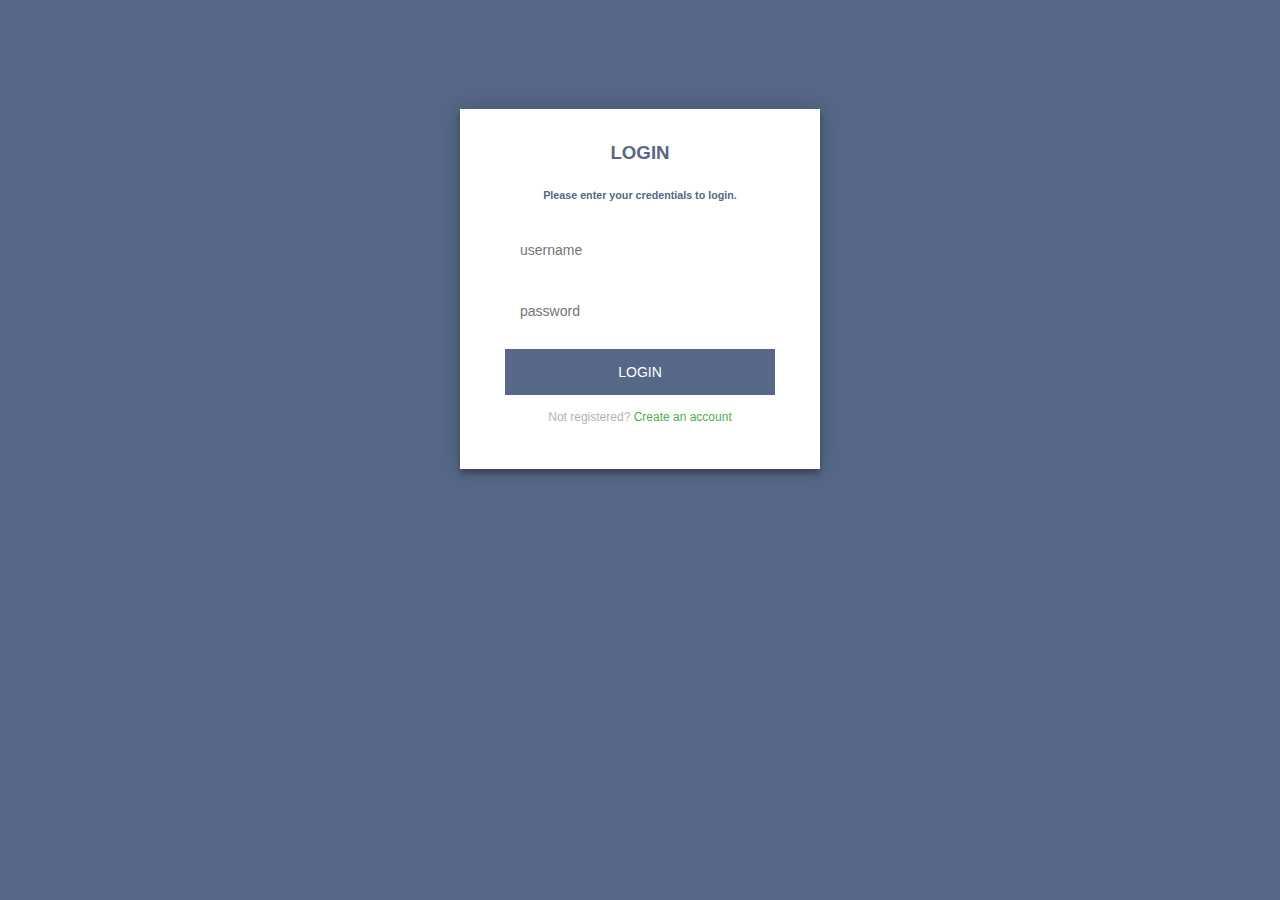
<file: target/classes/static/index.html>
<!DOCTYPE html>
<html>
  <head>
    <link rel="stylesheet" href="login.css" />
    <script src="login.js"></script>
    <title>Login</title>
  </head>
  <body>
    <body onload="setData()">
      <div class="login-page">
        <div class="form">
          <div class="login">
            <div class="login-header">
              <h3 style="color: #566787;">LOGIN</h3>
              <h6 style="color: #566787;">Please enter your credentials to login.</h6>
            </div>
          </div>
          <!-- <form class="login-form"> -->
            <input type="text" placeholder="username"  id="username"/>
            <input type="password" placeholder="password"  id="password"/>
            <button onclick="userValidation()">login</button>
            <p class="message">
              Not registered? <a href="manageuser.html">Create an account</a>
            </p>
          <!-- </form> -->
        </div>
      </div>
    </body>
  </body>
</html>
</file>
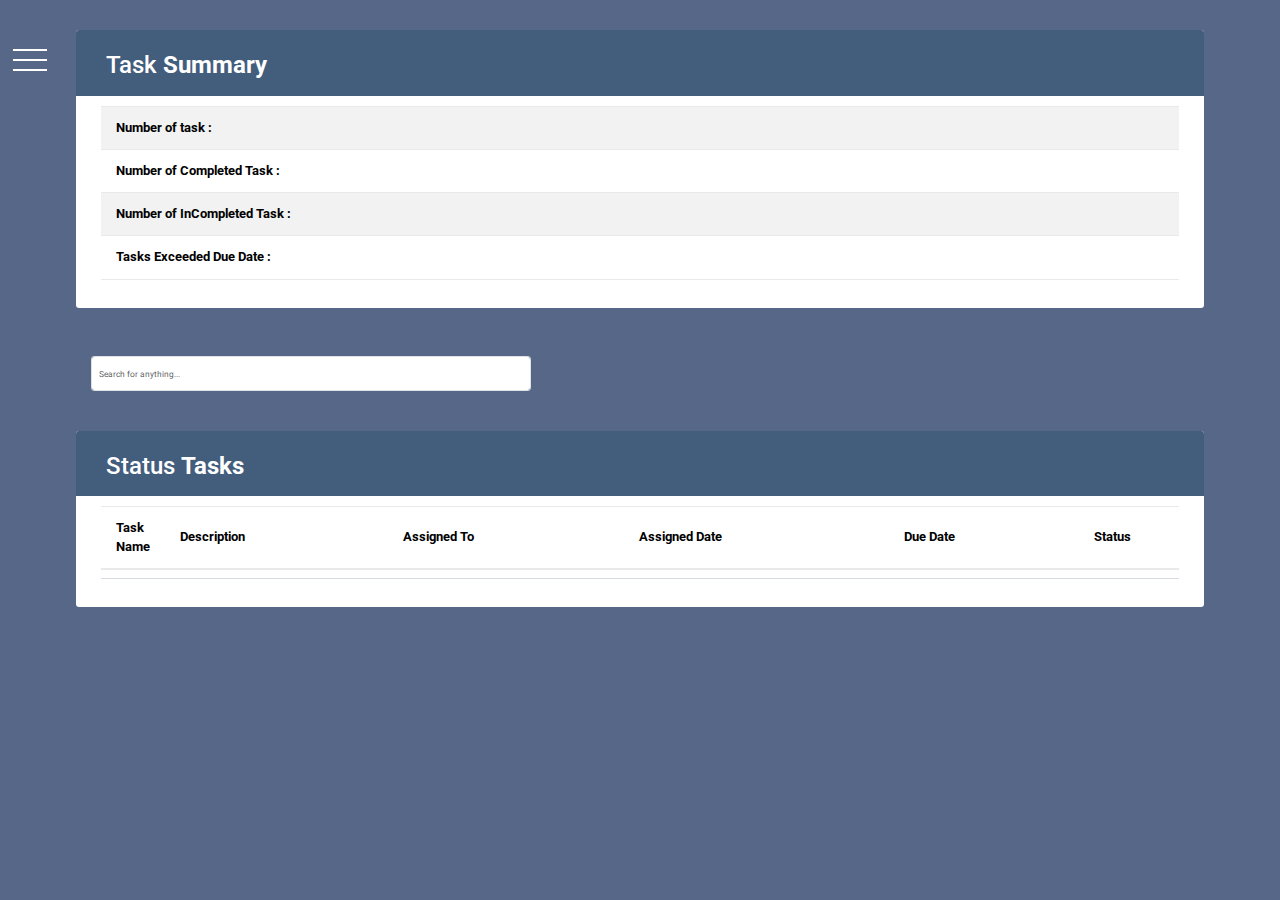
<file: target/classes/static/adminhome.html>
<!DOCTYPE html>
<html lang="en">

<head>
  <meta charset="UTF-8">
  <meta http-equiv="X-UA-Compatible" content="IE=edge">
  <meta name="viewport" content="width=device-width, initial-scale=1.0">
  <title>HOME</title>
  <link rel="stylesheet" href="https://maxcdn.bootstrapcdn.com/bootstrap/4.0.0-alpha.2/css/bootstrap.min.css" />
  <link href="https://cdn.jsdelivr.net/npm/bootstrap@5.0.2/dist/css/bootstrap.min.css" rel="stylesheet">

  <script src="https://cdn.jsdelivr.net/npm/bootstrap@5.0.2/dist/js/bootstrap.bundle.min.js"></script>

  <link rel="stylesheet" href="https://fonts.googleapis.com/css?family=Roboto|Varela+Round" />
  <!-- <link rel="stylesheet" href="https://fonts.googleapis.com/icon?family=Material+Icons" /> -->
  <!-- <link rel="stylesheet" href="https://maxcdn.bootstrapcdn.com/font-awesome/4.7.0/css/font-awesome.min.css" /> -->
  <!-- <link rel="stylesheet" href="https://maxcdn.bootstrapcdn.com/bootstrap/3.3.7/css/bootstrap.min.css" /> -->
  <!-- <link rel="stylesheet" href="https://maxcdn.bootstrapcdn.com/bootstrap/4.0.0-alpha.2/css/bootstrap.min.css" /> -->
  <!-- <link rel="stylesheet" href="https://cdn.jsdelivr.net/npm/bootstrap@4.6.1/dist/css/bootstrap.min.css"> -->

  <script src="https://cdn.jsdelivr.net/npm/jquery@3.5.1/dist/jquery.slim.min.js"></script>

  <!-- <script src="https://cdn.jsdelivr.net/npm/popper.js@1.16.1/dist/umd/popper.min.js"></script> -->

  <script src="https://cdn.jsdelivr.net/npm/bootstrap@4.6.1/dist/js/bootstrap.bundle.min.js"></script>
  <script src="https://ajax.googleapis.com/ajax/libs/jquery/1.12.4/jquery.min.js"></script>
  <script src="https://maxcdn.bootstrapcdn.com/bootstrap/3.3.7/js/bootstrap.min.js"></script>
  <script src="adminhome.js"></script>
  <link rel="stylesheet" href="general.css" />
  <!-- <script src="hamburgerMenu.js"></script> -->
  <!-- <link rel="stylesheet" href="hamburgerMenu.css" /> -->

</head>

<body onload="getLogs()">
  <div>
    <div class="hmenu-wrap">
      <input type="checkbox" class="htoggler">
      <div class="hhamburger">
        <div></div>
      </div>
      <div class="hmenu">>
        <div>
          <div>
            <ul>
              <li><a onclick="htest()" href="managetask.html">Manage Task</a></li>
              <li><a onclick="htest()" href="manageuser.html">Add New user</a></li>
              <li><a onclick="htest()" href="bargraph.html">Reports</a></li>
              <li> <a onclick="myFunction( 'searchBox')">search</a></li>
              <li><a onclick="myFunction( 'taskSummary') ">Task Summary</a></li>
              <li><a onclick="htest()" href="index.html">log out<output></output></a></li>

            </ul>
          </div>
        </div>
      </div>
    </div>
    <!-- <div>
    <nav class="navbar navbar  navbar-dark">
      <button id="hamburger-menu" class="btn btn-dark btn-lg" type="button" data-toggle="collapse"
        data-target="#collapsibleNavbar" style="background-color: #435d7d;">

        <span class="navbar-toggler-icon"></span>
      </button>
      <div class="collapse navbar-collapse" id="collapsibleNavbar">
        <ul class="navigation1">
          <ul class="list-unstyled ">
            <li class="nav-item">
              <a href="managetask.html" class="btn  btn-lg">Manage
                Task</a>
            </li>
            <li class="nav-item ">
              <a href="#" class="btn  btn-lg " data-toggle="modal ">Add
                New user</a>
            </li>
            <li class="nav-item ">
              <a onclick="myFunction( 'searchBox') " class="btn  btn-lg ">search</a>
            </li>
            <li class="nav-item ">
              <a onclick="myFunction( 'taskSummary') " class="btn btn-lg ">Task Summary</a>
            </li>
            <li class="nav-item ">
              <a href="login.html " class="btn  btn-lg ">Log Out</a>
            </li>
          </ul>
        </ul>
      </div>
    </nav>
  </div> -->
    <!-- <div>
    &nbsp;<nav class="navbar navbar-expand-sm bg-light2">
      &nbsp;&nbsp;&nbsp;&nbsp;&nbsp;&nbsp;&nbsp;&nbsp;&nbsp;&nbsp;&nbsp;&nbsp;&nbsp;&nbsp;&nbsp;&nbsp;&nbsp;&nbsp;&nbsp;&nbsp;&nbsp;&nbsp;&nbsp;&nbsp;&nbsp;&nbsp;&nbsp;&nbsp;&nbsp;&nbsp;&nbsp;&nbsp;&nbsp;&nbsp;
      <ul class="navbar-nav">
        
        <li class="nav-item">
          <a href="managetask.html" class="btn btn-primary btn-lg float-left">Manage Task</a>
        </li>
        &nbsp;

        <li class="nav-item">
          <a href="#addTaskModal" onclick="showAddTaskModal()" class="btn btn-primary btn-lg" data-toggle="modal">Add
            New
            Task</a>
        </li>
      </ul>
      &nbsp;&nbsp;&nbsp;&nbsp;&nbsp;&nbsp;&nbsp;&nbsp;&nbsp;&nbsp;&nbsp;&nbsp;&nbsp;&nbsp;&nbsp;&nbsp;&nbsp;&nbsp;&nbsp;&nbsp;&nbsp;&nbsp;&nbsp;&nbsp;&nbsp;&nbsp;&nbsp;&nbsp;&nbsp;&nbsp;&nbsp;&nbsp;&nbsp;&nbsp;&nbsp;&nbsp;&nbsp;&nbsp;&nbsp;&nbsp;&nbsp;&nbsp;&nbsp;&nbsp;&nbsp;&nbsp;&nbsp;&nbsp;&nbsp;&nbsp;&nbsp;&nbsp;&nbsp;&nbsp;&nbsp;&nbsp;&nbsp;&nbsp;&nbsp;&nbsp;&nbsp;&nbsp;&nbsp;&nbsp;&nbsp;&nbsp;&nbsp;&nbsp;&nbsp;&nbsp;&nbsp;&nbsp;&nbsp;&nbsp;&nbsp;&nbsp;&nbsp;&nbsp;&nbsp;&nbsp;&nbsp;&nbsp;&nbsp;&nbsp;&nbsp;&nbsp;&nbsp;&nbsp;&nbsp;&nbsp;&nbsp;&nbsp;&nbsp;&nbsp;&nbsp;&nbsp;&nbsp;&nbsp;&nbsp;&nbsp;&nbsp;&nbsp;&nbsp;&nbsp;&nbsp;&nbsp;&nbsp;&nbsp;&nbsp;&nbsp;&nbsp;&nbsp;&nbsp;&nbsp;&nbsp;&nbsp;&nbsp;&nbsp;&nbsp;&nbsp;&nbsp;&nbsp;&nbsp;&nbsp;&nbsp;&nbsp;&nbsp;&nbsp;&nbsp;&nbsp;&nbsp;&nbsp;&nbsp;&nbsp;&nbsp;&nbsp;&nbsp;&nbsp;&nbsp;&nbsp;&nbsp;&nbsp;&nbsp;&nbsp;&nbsp;&nbsp;&nbsp;&nbsp;&nbsp;&nbsp;&nbsp;&nbsp;&nbsp;&nbsp;&nbsp;&nbsp;&nbsp;&nbsp;&nbsp;&nbsp;&nbsp;&nbsp;&nbsp;&nbsp;&nbsp;&nbsp;&nbsp;&nbsp;&nbsp;&nbsp;&nbsp;&nbsp;&nbsp;&nbsp;&nbsp;&nbsp;&nbsp;&nbsp;&nbsp;&nbsp;&nbsp;&nbsp;&nbsp;&nbsp;&nbsp;&nbsp;&nbsp;&nbsp;&nbsp;&nbsp;&nbsp;&nbsp;&nbsp;&nbsp;&nbsp;&nbsp;&nbsp;&nbsp;&nbsp;&nbsp;&nbsp;&nbsp;&nbsp;&nbsp;&nbsp;

      <div>
        <ul class="navbar-nav">
          <li class="nav-item">
            <a href="login.html" class="btn btn-primary btn-lg float-right">Log Out</a>
          </li>
        </ul>
      </div>
    </nav>
  </div> -->
    <!-- <ul class="navigation">
    <li class="nav-item" onclick="myFunction('+search+')">search</li>
    <li class="nav-item" onclick="myFunction('+addtask+')">add task</li>
    <li class="nav-item" onclick="myFunction('+managetask+')">manage task</li>
    <li class="nav-item" onclick="myFunction('+hello+')">Hello</li>
  </ul> -->
    <div id="taskSummary">
      <div class="container">
        <div class="table-responsive">
          <div class="table-wrapper">
            <div class="table-title">
              <div class="row">
                <div class="col-xs-6">
                  <h2>Task <b>Summary</b></h2>
                </div>
              </div>
            </div>
            <div class="row">
              <div class="col">
                <table class="table table-striped table-hover">
                  <tr>
                    <td><b> Number of task :</b></td>
                    <td>
                      <div id="data1"></div>
                    </td>
                  </tr>
                  <tr>
                    <td><b> Number of Completed Task : </b></td>
                    <td>
                      <div id="data2"></div>
                    </td>
                  </tr>

                  <tr>
                    <td><b>Number of InCompleted Task : </b></td>

                    <td>
                      <div id="data3"></div>
                    </td>
                  </tr>

                  <tr>
                    <td><b> Tasks Exceeded Due Date :</b></td>
                    <td>
                      <div id="data4"></div>
                    </td>
                  </tr>
                </table>
              </div>
            </div>
          </div>
        </div>


      </div>
    </div>
    <!-- <div class="container">
    <b> Number of task : </b><p id="data1"></p>
    <b> Number of Completed Task :</b><p id="data2"></p>
    <b> Number of InCompleted Task :</b><p id="data3"></p>
    <b> Tasks Exceeded Due Date:</b><p id="data4"></p>
  </div> -->
    <br>
    <div class="container" id="searchBox">
      <div class="form-group ">
        <div class="col-xl-5">

          <input class="form-control mr-sm-2" type="text" id="searchBoxText" style="height: 35px;" placeholder="Search for anything..."
            onkeyup="performSearch()" aria-label="Search">

        </div>
      </div>
      <!-- <input type="text" id="searchBoxText" placeholder="Search for anything..." onkeyup="performSearch()" /> -->
    </div>
    <hr>
    <div class="container" id="statusTable">
      <div class="table-responsive">
        <div class="table-wrapper">
          <div class="table-title">
            <div class="row">
              <div class="col-xs-6">
                <h2>Status <b>Tasks</b></h2>
              </div>
            </div>
          </div>
          <div>
            <table id="myTable" class="table table-striped table-hover">
              <thead>

                <tr>
                  <th>Task Name</th>
                  <th>Description</th>
                  <th>Assigned To</th>
                  <th>Assigned Date</th>
                  <th>Due Date</th>
                  <th>Status</th>
                </tr>
              </thead>
              <tbody id="logs"></tbody>
            </table>
            <hr />
          </div>

        </div>
      </div>
    </div>

    <div id="addTaskModal" class="modal fade">
      <div class="modal-dialog">
        <div class="modal-content">
          <form>
            <div class="modal-header">
              <h4 class="modal-title">Add Task</h4>
              <button type="button" class="close" data-dismiss="modal" aria-hidden="true">
                &times;
              </button>
            </div>
            <div class="modal-body">
              <div class="form-group">
                <label>Task Name</label>
                <!-- <input type="text" class="form-control" required /> -->
                <input type="text" placeholder="task name" id="taskname" class="form-control" required />
              </div>
              <div class="form-group">
                <label>Description</label>
                <!-- <input type="email" class="form-control" required /> -->
                <input type="text" id="description" placeholder="description" class="form-control" required />
              </div>
              <div class="form-group">
                <label>Assign To</label>
                <!-- <textarea class="form-control" required></textarea> -->
                <select id="userDropdown" class="form-control" required></select>

              </div>
              <div class="form-group">
                <label>Assigned Date</label>
                <!-- <input type="text" class="form-control" required /> -->
                <input type="date" placeholder="assignedate" id="assignedate" class="form-control" required />
              </div>
              <div class="form-group">
                <label>Due Date</label>
                <!-- <input type="text" class="form-control" required /> -->
                <input type="date" placeholder="duedate" id="duedate" class="form-control" required />
              </div>
            </div>
            <div class="modal-footer">
              <input type="button" class="btn btn-default" data-dismiss="modal" value="Cancel" />
              <input type="submit" onclick="save()" class="btn btn-success" value="Add" />
            </div>
          </form>
        </div>
      </div>
    </div>


</body>

</html>
</file>
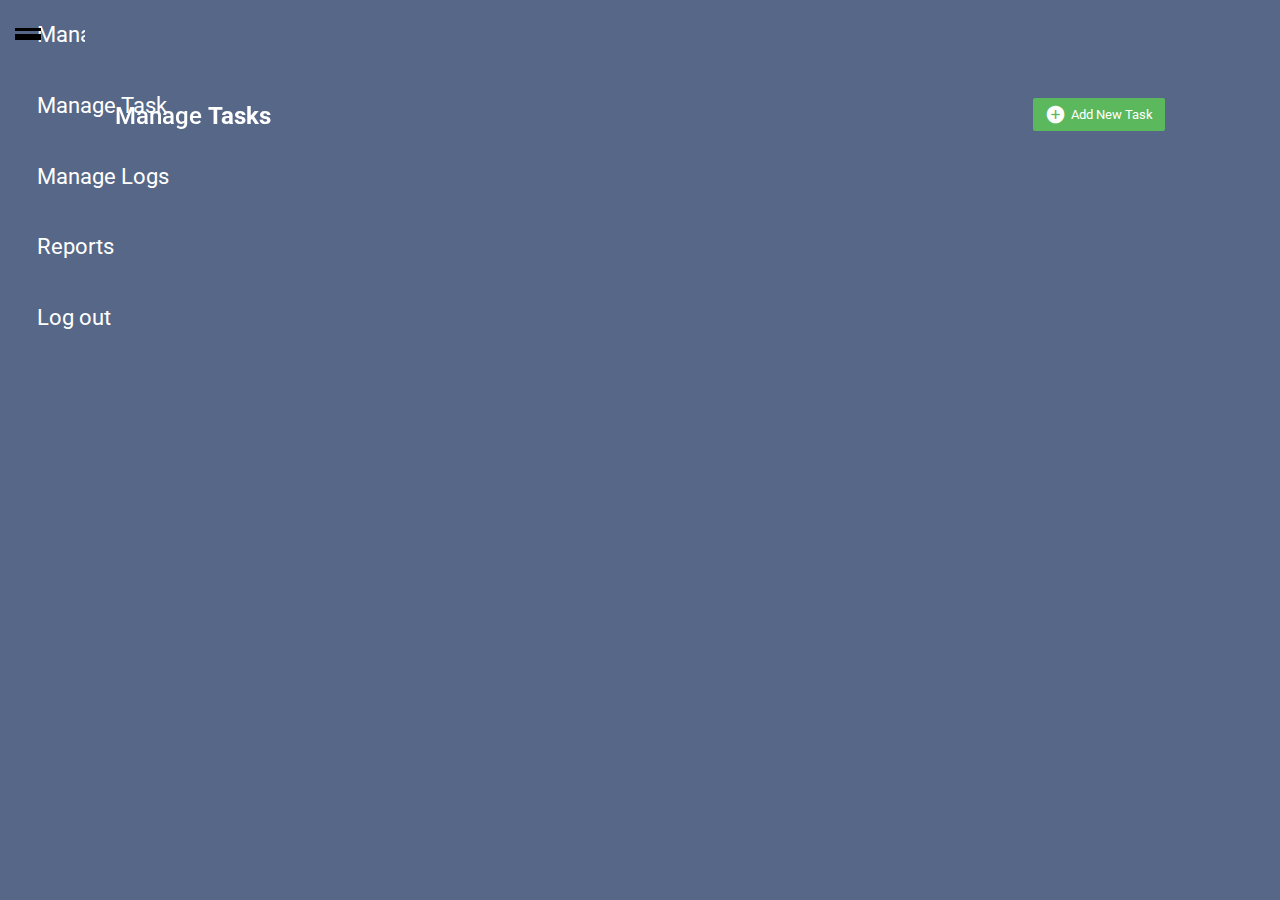
<file: target/classes/static/managetask.html>
<!DOCTYPE html>
<html lang="en">
<head>
  <meta charset="utf-8" />
  <meta http-equiv="X-UA-Compatible" content="IE=edge" />
  <meta name="viewport" content="width=device-width, initial-scale=1" />
  <title>Manage Tasks</title>
  <link href="https://cdn.jsdelivr.net/npm/bootstrap@5.0.2/dist/css/bootstrap.min.css" rel="stylesheet">
  <script src="https://cdn.jsdelivr.net/npm/bootstrap@5.0.2/dist/js/bootstrap.bundle.min.js"></script>
<link rel="stylesheet" href="https://fonts.googleapis.com/css?family=Roboto|Varela+Round" />
<link rel="stylesheet" href="https://fonts.googleapis.com/icon?family=Material+Icons" />
<link rel="stylesheet" href="https://maxcdn.bootstrapcdn.com/font-awesome/4.7.0/css/font-awesome.min.css" />
<link rel="stylesheet" href="https://maxcdn.bootstrapcdn.com/bootstrap/3.3.7/css/bootstrap.min.css" />
<link rel="stylesheet" href="general.css">
<link rel="stylesheet" href="hmenu.css" />
<script src="https://ajax.googleapis.com/ajax/libs/jquery/1.12.4/jquery.min.js"></script>
<script src="https://maxcdn.bootstrapcdn.com/bootstrap/3.3.7/js/bootstrap.min.js"></script>
<script src="managetask.js"></script>
</head>
<body onload="teamfun()">
<div class="container">
  <!-- Note: stick navigation inside body tag, not header -->
    <!-- Note: navigation comes first in code, because it's "behind" everything -->
    <ul class="navigation">
      <li class="nav-item">
        <a href="#" onclick="load_home('manageuser.html')">Manage Users</a>
      </li>
      <li class="nav-item">
        <a href="#" onclick="load_home('managetask.html')">Manage Task</a>
      </li>
      <li class="nav-item">
        <a href="#" onclick="load_home('userhome.html')">Manage Logs</a>
      </li>
      <li class="nav-item">
        <a href="#" onclick="load_home('bargraph.html')">Reports</a>
      </li>
      <li class="nav-item"><a href="index.html">Log out</a></li>
    </ul>

    <input type="checkbox" id="nav-trigger" class="nav-trigger" />
    <label for="nav-trigger"><span class="hidden_nav"></span></label>

    <!-- Note: the rest of the site needs to be wrapped in unique div (like site-wrap) so that it can slide to the side in it's entirety -->
    <div id="content" class="site-wrap"></div>
  <div class="table-responsive">
    <div class="table-wrapper">
      <div class="table-title"> 
        <div class="row">
          <div class="col-xs-6">
            <h2>Manage <b>Tasks</b></h2>
          </div>
          <div class="col-xs-6">
            <a href="#addTaskModal" class="btn btn-success" data-toggle="modal">
              <i class="material-icons">&#xE147;</i>
              <span>Add New Task</span></a>
            <!-- <a href="#deleteTaskModal" class="btn btn-danger" data-toggle="modal"><i
                class="material-icons">&#xE15C;</i> <span>Delete</span></a> -->
          </div>
        </div>
      </div>
      <table class="table table-striped table-hover">
        <thead>
          <tr>
            <!-- <th> -->
            <!-- <span class="custom-checkbox">
                  <input type="checkbox" id="selectAll" />
                  <label for="selectAll"></label>
                </span>
              </th> -->
              <th>Task ID</th>
              <th>Task Name</th>
            <th>Description</th>
            <th>Assign To</th>
            <th>Assigned Date</th>
            <th>Due Date</th>
            <th>Actions</th>
          </tr>
        </thead>
        <!-- tbody -->
        <tbody id="teambox"></tbody>
      </table>
      <!-- <div class="clearfix">
          <div class="hint-text">
            Showing <b>5</b> out of <b>25</b> entries
          </div>
          <ul class="pagination">
            <li class="page-item disabled"><a href="#">Previous</a></li>
            <li class="page-item"><a href="#" class="page-link">1</a></li>
            <li class="page-item"><a href="#" class="page-link">2</a></li>
            <li class="page-item active">
              <a href="#" class="page-link">3</a>
            </li>
            <li class="page-item"><a href="#" class="page-link">4</a></li>
            <li class="page-item"><a href="#" class="page-link">5</a></li>
            <li class="page-item"><a href="#" class="page-link">Next</a></li>
          </ul>
        </div> -->
    </div>
  </div>
</div>
<!-- Edit Modal HTML -->
<div id="addTaskModal" class="modal fade">
  <div class="modal-dialog">
    <div class="modal-content">
      <form>
        <div class="modal-header">
          <h4 class="modal-title">Add Task</h4>
          <button type="button" class="close" data-dismiss="modal" aria-hidden="true">
            &times;
          </button>
        </div>
        <div class="modal-body">
          <div class="form-group">
            <label>Task Name</label>
            <!-- <input type="text" class="form-control" required /> -->
            <input type="text" placeholder="task name" id="taskname" class="form-control" required />
          </div>
          <div class="form-group">
            <label>Description</label>
            <!-- <input type="email" class="form-control" required /> -->
            <input type="text" id="description" placeholder="description" class="form-control" required />
          </div>
          <div class="form-group">
            <label>Assign To</label>
            <!-- <textarea class="form-control" required></textarea> -->
            <select id="userDropdown" class="form-control" required></select>
          </div>
          <div class="form-group">
            <label>Assigned Date</label>
            <!-- <input type="text" class="form-control" required /> -->
            <input type="date" placeholder="assignedate" id="assignedate" class="form-control" required />
          </div>
          <div class="form-group">
            <label>Due Date</label>
            <!-- <input type="text" class="form-control" required /> -->
            <input type="date" placeholder="duedate" id="duedate" class="form-control" required />
          </div>
        </div>
        <div class="modal-footer">
          <input type="button" class="btn btn-default" data-dismiss="modal" value="Cancel" />
          <input type="submit" onclick="save()" class="btn btn-success" value="Add" />
        </div>
      </form>
    </div>
  </div>
</div>
<!-- Edit Modal HTML -->
<div id="editTaskModal" class="modal fade">
    <a href="#editTaskModal" class="btn btn-success" data-toggle="modal"></a>
  <div class="modal-dialog">
    <div class="modal-content">
      <form id="profileForm">
        <div class="modal-header">
          <h4 class="modal-title">Edit Task</h4>
          <button type="button" class="close" data-dismiss="modal" aria-hidden="true">
            &times;
          </button>
        </div>
        <div class="modal-body">
          <div class="form-group">
            <label>Task Name</label>
            <!-- <input type="text" class="form-control" required /> -->
            <input type="text" placeholder="task name" id="taskname" class="form-control" required />
          </div>
          <div class="form-group">
            <label>Description</label>
            <!-- <input type="email" class="form-control" required /> -->
            <input type="text" id="description" placeholder="description" class="form-control" required />
          </div>
          <div class="form-group">
            <label>Assign To</label>
            <!-- <textarea class="form-control" required></textarea> -->
            <select id="userDropdown" class="form-control" required></select>
          </div>
          <div class="form-group">
            <label>Assigned Date</label>
            <!-- <input type="text" class="form-control" required /> -->
            <input type="date" placeholder="dd/mm/yyyy" id="assignedate" class="form-control" required />
          </div>
          <div class="form-group">
            <label>Due Date</label>
            <!-- <input type="text" class="form-control" required /> -->
            <input type="date" placeholder="dd/mm/yyyy" id="duedate" class="form-control" required />
          </div>
        </div>
        <div class="modal-footer">
          <input type="button" class="btn btn-default" data-dismiss="modal" value="Cancel" />
          <input type="submit" onclick="update()" class="btn btn-info" value="Save" />
        </div>
      </form>
    </div>
  </div>
</div>
<!-- Delete Modal HTML -->
<div id="deleteTaskModal" class="modal fade">
  <div class="modal-dialog">
    <div class="modal-content">
      <form>
        <div class="modal-header">
          <h4 class="modal-title">Delete Task</h4>
          <button type="button" class="close" data-dismiss="modal" aria-hidden="true">
            &times;
          </button>
        </div>
        <div class="modal-body">
          <p>Are you sure you want to delete these Records?</p>
          <p class="text-warning">
            <small>This action cannot be undone.</small>
          </p>
        </div>
        <div class="modal-footer">
          <input type="button" class="btn btn-default" data-dismiss="modal" value="Cancel" />
          <input type="submit" class="btn btn-danger" value="Delete" />
        </div>
      </form>
    </div>
  </div>
</div>
</body>
</html>
</file>
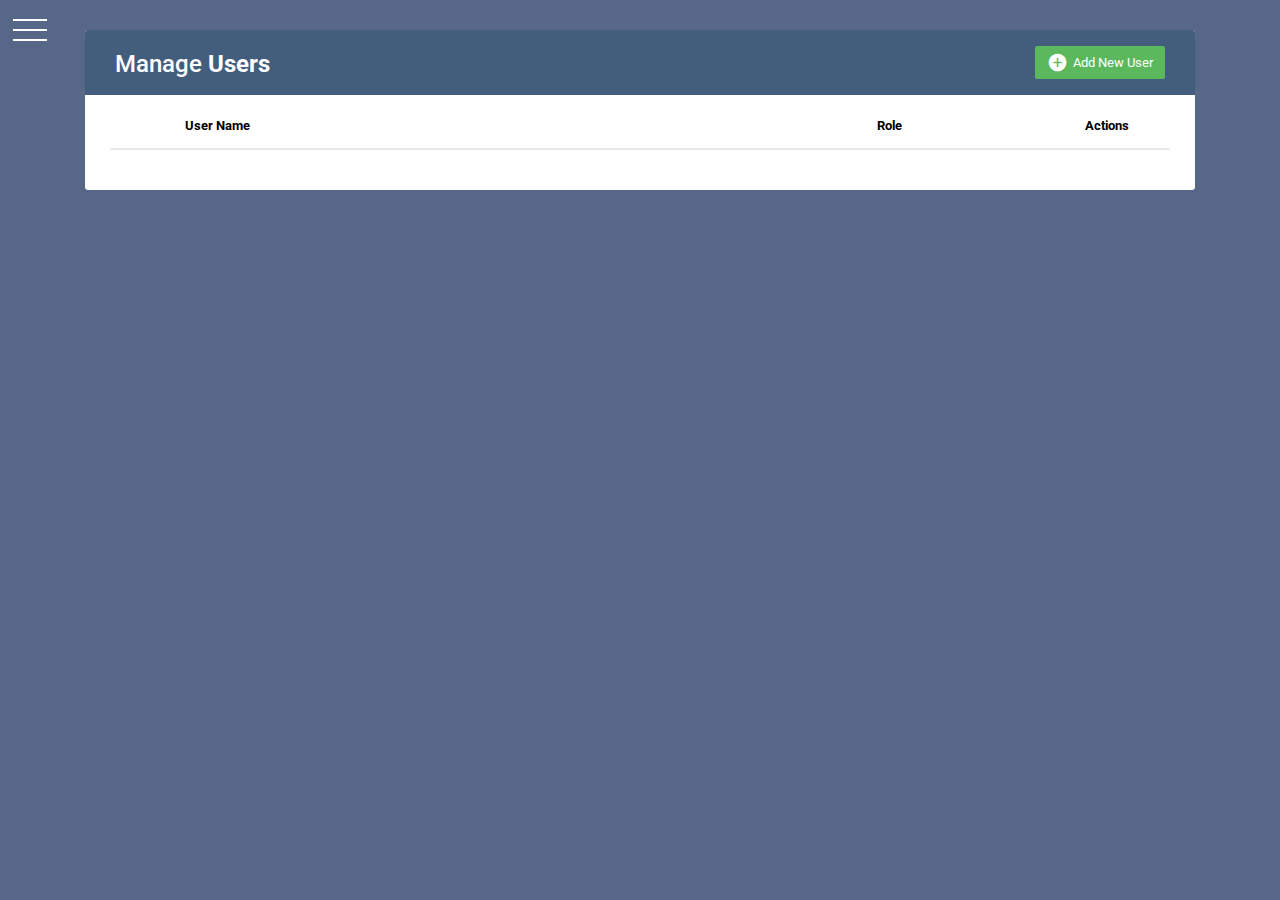
<file: target/classes/static/manageuser.html>
<!DOCTYPE html>
<html lang="en">
<head>
  <meta charset="utf-8" />
  <meta http-equiv="X-UA-Compatible" content="IE=edge" />
  <meta name="viewport" content="width=device-width, initial-scale=1" />
  <title>Manage Tasks</title>
  <link href="https://cdn.jsdelivr.net/npm/bootstrap@5.0.2/dist/css/bootstrap.min.css" rel="stylesheet">
  <script src="https://cdn.jsdelivr.net/npm/bootstrap@5.0.2/dist/js/bootstrap.bundle.min.js"></script>
<link rel="stylesheet" href="https://fonts.googleapis.com/css?family=Roboto|Varela+Round" />
<link rel="stylesheet" href="https://fonts.googleapis.com/icon?family=Material+Icons" />
<link rel="stylesheet" href="https://maxcdn.bootstrapcdn.com/font-awesome/4.7.0/css/font-awesome.min.css" />
<link rel="stylesheet" href="https://maxcdn.bootstrapcdn.com/bootstrap/3.3.7/css/bootstrap.min.css" />
<link rel="stylesheet" href="general.css">
<!-- <link rel="stylesheet" href="index.css" /> -->
<script src="https://ajax.googleapis.com/ajax/libs/jquery/1.12.4/jquery.min.js"></script>
<script src="https://maxcdn.bootstrapcdn.com/bootstrap/3.3.7/js/bootstrap.min.js"></script>
<script src="manageuser.js"></script>
<!-- <script src="hamburgerMenu.js"></script> -->
<!-- <link rel="stylesheet" href="hamburgerMenu.css" /> -->
</head>
<body>
<div>
  <div class="hmenu-wrap">
    <input type="checkbox" class="htoggler">
    <div class="hhamburger">
        <div></div>
    </div>
    <div class="hmenu">>
        <div>
            <div>
                <ul>
                    <li><a onclick="htest()" href="adminhome.html">Home</a></li>
                    <!-- <li><a onclick="htest()" href="#About">About</a></li> -->
                    <li><a onclick="htest()" href="#">Menu</a></li>
                    <li><a onclick="htest()" href="index.html">log out</a></li>
                </ul>
            </div>
        </div>
    </div>
</div>
  <!-- <nav class="navbar navbar-expand-sm bg-light2">
    <div class="container-fluid">
      <ul class="navbar-nav">
        <li class="nav-item">
          <a href="adminhome.html" class="btn btn-primary btn-lg">Home</a>
        </li>
        &nbsp;&nbsp;&nbsp;&nbsp;&nbsp;&nbsp;&nbsp;&nbsp;&nbsp;&nbsp;&nbsp;&nbsp;&nbsp;&nbsp;&nbsp;&nbsp;&nbsp;&nbsp;&nbsp;&nbsp;&nbsp;&nbsp;&nbsp;&nbsp;&nbsp;&nbsp;&nbsp;&nbsp;&nbsp;&nbsp;&nbsp;&nbsp;&nbsp;&nbsp;&nbsp;&nbsp;&nbsp;&nbsp;&nbsp;&nbsp;&nbsp;&nbsp;&nbsp;&nbsp;&nbsp;&nbsp;&nbsp;&nbsp;&nbsp;&nbsp;&nbsp;&nbsp;&nbsp;&nbsp;&nbsp;&nbsp;&nbsp;&nbsp;&nbsp;&nbsp;&nbsp;&nbsp;&nbsp;&nbsp;&nbsp;&nbsp;&nbsp;&nbsp;&nbsp;&nbsp;&nbsp;&nbsp;&nbsp;&nbsp;&nbsp;&nbsp;&nbsp;&nbsp;&nbsp;&nbsp;&nbsp;&nbsp;&nbsp;&nbsp;&nbsp;&nbsp;&nbsp;&nbsp;&nbsp;&nbsp;&nbsp;&nbsp;&nbsp;&nbsp;&nbsp;&nbsp;&nbsp;&nbsp;&nbsp;&nbsp;&nbsp;&nbsp;&nbsp;&nbsp;&nbsp;&nbsp;&nbsp;&nbsp;&nbsp;&nbsp;&nbsp;&nbsp;&nbsp;&nbsp;&nbsp;&nbsp;&nbsp;&nbsp;&nbsp;&nbsp;&nbsp;&nbsp;&nbsp;&nbsp;&nbsp;&nbsp;&nbsp;&nbsp;&nbsp;&nbsp;&nbsp;&nbsp;&nbsp;&nbsp;&nbsp;&nbsp;&nbsp;&nbsp;&nbsp;&nbsp;&nbsp;&nbsp;&nbsp;&nbsp;&nbsp;&nbsp;&nbsp;&nbsp;&nbsp;&nbsp;&nbsp;&nbsp;&nbsp;&nbsp;&nbsp;&nbsp;&nbsp;&nbsp;&nbsp;&nbsp;&nbsp;&nbsp;&nbsp;&nbsp;&nbsp;&nbsp;&nbsp;&nbsp;&nbsp;&nbsp;&nbsp;&nbsp;&nbsp;&nbsp;&nbsp;&nbsp;&nbsp;&nbsp;&nbsp;&nbsp;&nbsp;&nbsp;&nbsp;&nbsp;&nbsp;&nbsp;&nbsp;&nbsp;&nbsp;&nbsp;&nbsp;&nbsp;&nbsp;&nbsp;&nbsp;&nbsp;&nbsp;&nbsp;&nbsp;&nbsp;&nbsp;&nbsp;&nbsp;&nbsp;&nbsp;&nbsp;&nbsp;&nbsp;&nbsp;&nbsp;&nbsp;&nbsp;&nbsp;&nbsp;&nbsp;&nbsp;&nbsp;&nbsp;&nbsp;&nbsp;&nbsp;&nbsp;&nbsp;&nbsp;&nbsp;&nbsp;&nbsp;&nbsp;&nbsp;&nbsp;&nbsp;&nbsp;&nbsp;&nbsp;&nbsp;&nbsp;&nbsp;
       <li class="nav-item">
          <a href="report.html" class="btn btn-info btn-lg">Report</a>
        </li>
      </ul>
      <ul class="navbar-nav">
        <li class="nav-item">
          <a href="login.html" class="btn btn-primary btn-lg float-right">Log Out</a>
        </li>
      </ul>
    </div>
  </nav> -->
</div>
<div class="container">
  <div class="table-responsive">
    <div class="table-wrapper">
      <div class="table-title"> 
        <div class="row">
          <div class="col-xs-6">
            <h2>Manage <b>Users</b></h2>
          </div>
          <div class="col-xs-6">
            <a href="#addTaskModal" class="btn btn-success" data-toggle="modal">
              <i class="material-icons">&#xE147;</i>
              <span>Add New User</span></a>
            <!-- <a href="#deleteTaskModal" class="btn btn-danger" data-toggle="modal"><i
                class="material-icons">&#xE15C;</i> <span>Delete</span></a> -->
          </div>
        </div>
      </div>
      <table class="table table-striped table-hover">
        <thead>
          <tr>
            <th style="visibility: hidden;">ID</th>
            <th>User Name</th>
            <th style="visibility: hidden;">Password</th>
            <th>Role</th>
            <th>Actions</th>
          </tr>
        </thead>
        <!-- tbody -->
        <tbody id="teambox"></tbody>
      </table>
      <!-- <div class="clearfix">
          <div class="hint-text">
            Showing <b>5</b> out of <b>25</b> entries
          </div>
          <ul class="pagination">
            <li class="page-item disabled"><a href="#">Previous</a></li>
            <li class="page-item"><a href="#" class="page-link">1</a></li>
            <li class="page-item"><a href="#" class="page-link">2</a></li>
            <li class="page-item active">
              <a href="#" class="page-link">3</a>
            </li>
            <li class="page-item"><a href="#" class="page-link">4</a></li>
            <li class="page-item"><a href="#" class="page-link">5</a></li>
            <li class="page-item"><a href="#" class="page-link">Next</a></li>
          </ul>
        </div> -->
    </div>
  </div>
</div>
<!-- Edit Modal HTML -->
<div id="addTaskModal" class="modal fade">
  <div class="modal-dialog">
    <div class="modal-content">
      <form>
        <div class="modal-header">
          <h4 class="modal-title">Add User</h4>
          <button type="button" class="close" data-dismiss="modal" aria-hidden="true">
            &times;
          </button>
        </div>
        <div class="modal-body">
          <div class="form-group">
            <label>User ID</label>
            <!-- <input type="text" class="form-control" required /> -->
            <input type="text" placeholder="userid" id="userid" class="form-control" required />
          </div>
          <div class="form-group">
            <label>User Name</label>
            <!-- <input type="text" class="form-control" required /> -->
            <input type="text" placeholder="user name" id="username" class="form-control" required />
          </div>
          <div class="form-group">
            <label>E-mail address</label>
            <!-- <input type="text" class="form-control" required /> -->
            <input type="email" placeholder="email" id="email" class="form-control" required />
          </div>
          <div class="form-group">
            <label>Password</label>
            <!-- <input type="email" class="form-control" required /> -->
            <input type="password" id="Password" placeholder="Password" class="form-control" required />
          </div>
          <div class="form-group">
            <label>Confirm Password</label>
            <!-- <input type="email" class="form-control" required /> -->
            <input type="password" id="CPassword" placeholder="Password" class="form-control" required />
          </div>
          <div class="form-group">
            <label>Role</label>
            <!-- <textarea class="form-control" required></textarea> -->
            <select id="userDropdown" class="form-control" required>
              <option value="Admin">Admin</option>
                    <option value="User">User</option>
            </select>
          </div>          
        </div>
        <div class="modal-footer">
          <input type="button" class="btn btn-default" data-dismiss="modal" value="Cancel" />
          <input type="submit" onclick="pwdMatching()" class="btn btn-success" value="Add" />
        </div>
      </form>
    </div>
  </div>
</div>
<!-- Edit Modal HTML -->
<div id="editTaskModal" class="modal fade">
    <a href="#editTaskModal" class="btn btn-success" data-toggle="modal"></a>
  <div class="modal-dialog">
    <div class="modal-content">
      <form id="profileForm">
        <div class="modal-header">
          <h4 class="modal-title">Edit User</h4>
          <button type="button" class="close" data-dismiss="modal" aria-hidden="true">
            &times;
          </button>
        </div>
        <div class="modal-body">
          <div class="form-group">
            <label>User ID</label>
            <!-- <input type="text" class="form-control" required /> -->
            <input type="text" placeholder="userid" id="userid" class="form-control" required />
          </div>
          <div class="form-group">
            <label>User Name</label>
            <!-- <input type="text" class="form-control" required /> -->
            <input type="text" placeholder="user name" id="username" class="form-control" required />
          </div>
          <div class="form-group">
            <label>E-mail address</label>
            <!-- <input type="text" class="form-control" required /> -->
            <input type="email" placeholder="email" id="email" class="form-control" required />
          </div>
          <div class="form-group">
            <label>Password</label>
            <!-- <input type="email" class="form-control" required /> -->
            <input type="password" id="editPassword" placeholder="Password" class="form-control" required />
          </div>
          <div class="form-group">
            <label>Confirm Password</label>
            <!-- <input type="email" class="form-control" required /> -->
            <input type="password" id="editCPassword" placeholder="Password" class="form-control" required />
          </div>
          <div class="form-group">
            <label>Role</label>
            <!-- <textarea class="form-control" required></textarea> -->
            <select id="userDropdown" class="form-control" required>
              <option value="Admin">Admin</option>
                    <option value="User">User</option>
            </select>
          </div>          
        </div>
        <div class="modal-footer">
          <input type="button" class="btn btn-default" data-dismiss="modal" value="Cancel" />
          <input type="submit" onclick="editpwdMatching()" class="btn btn-info" value="Save" />
        </div>
      </form>
    </div>
  </div>
</div>
<!-- Delete Modal HTML -->
<div id="deleteTaskModal" class="modal fade">
  <div class="modal-dialog">
    <div class="modal-content">
      <form>
        <div class="modal-header">
          <h4 class="modal-title">Delete User</h4>
          <button type="button" class="close" data-dismiss="modal" aria-hidden="true">
            &times;
          </button>
        </div>
        <div class="modal-body">
          <p>Are you sure you want to delete these Records?</p>
          <p class="text-warning">
            <small>This action cannot be undone.</small>
          </p>
        </div>
        <div class="modal-footer">
          <input type="button" class="btn btn-default" data-dismiss="modal" value="Cancel" />
          <input type="submit" onclick="remove()" class="btn btn-danger" value="Delete" />
        </div>
      </form>
    </div>
  </div>
</div>
</body>
</html>
</file>
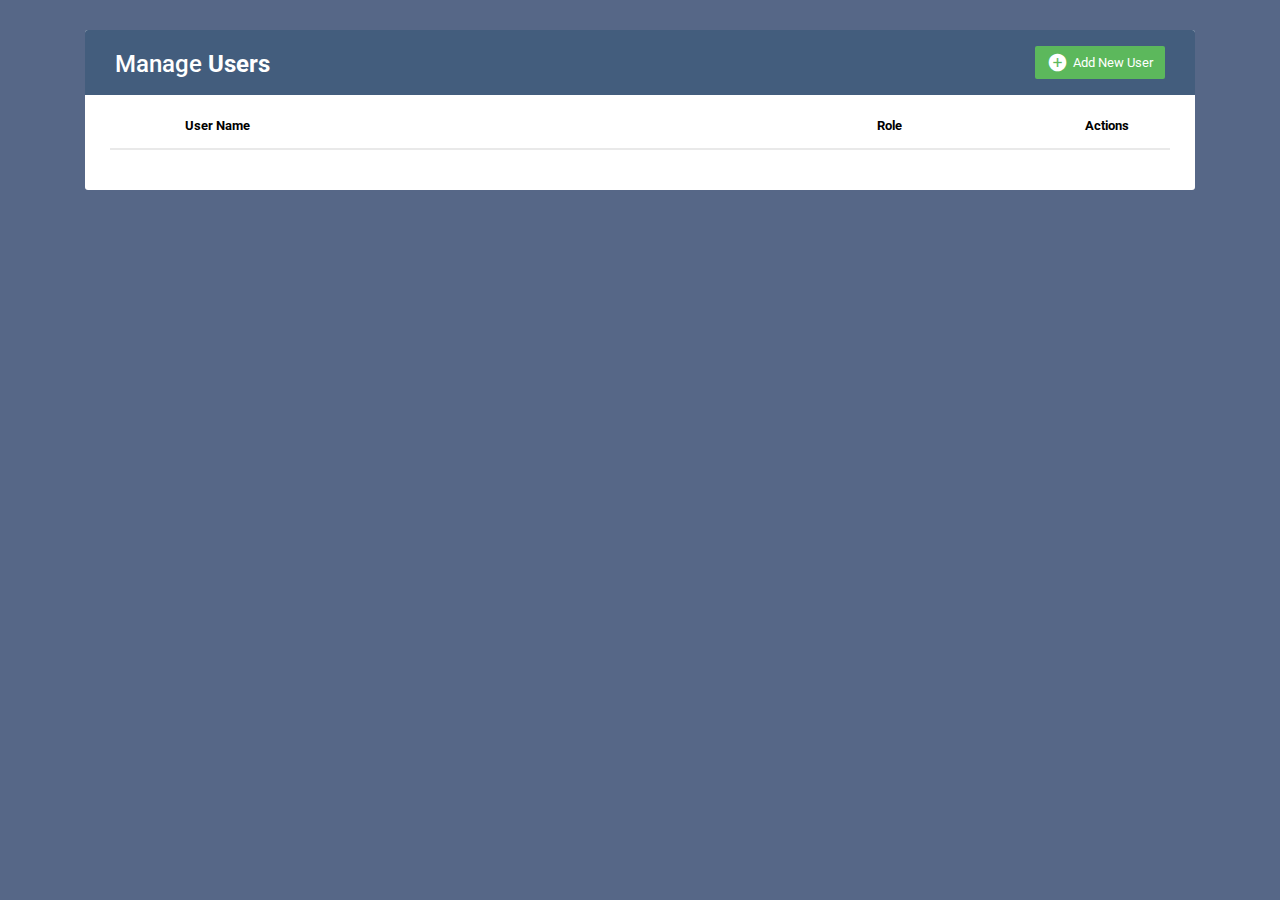
<file: target/classes/static/user.html>
<!DOCTYPE html>
<html lang="en">
<head>
  <meta charset="utf-8" />
  <meta http-equiv="X-UA-Compatible" content="IE=edge" />
  <meta name="viewport" content="width=device-width, initial-scale=1" />
  <title>Users</title>
  <link href="https://cdn.jsdelivr.net/npm/bootstrap@5.0.2/dist/css/bootstrap.min.css" rel="stylesheet">
  <script src="https://cdn.jsdelivr.net/npm/bootstrap@5.0.2/dist/js/bootstrap.bundle.min.js"></script>
<link rel="stylesheet" href="https://fonts.googleapis.com/css?family=Roboto|Varela+Round" />
<link rel="stylesheet" href="https://fonts.googleapis.com/icon?family=Material+Icons" />
<link rel="stylesheet" href="https://maxcdn.bootstrapcdn.com/font-awesome/4.7.0/css/font-awesome.min.css" />
<link rel="stylesheet" href="https://maxcdn.bootstrapcdn.com/bootstrap/3.3.7/css/bootstrap.min.css" />
<link rel="stylesheet" href="general.css">
<script src="https://ajax.googleapis.com/ajax/libs/jquery/1.12.4/jquery.min.js"></script>
<script src="https://maxcdn.bootstrapcdn.com/bootstrap/3.3.7/js/bootstrap.min.js"></script>
<script src="user.js"></script>
</head>
<body>
<div>
  
</div>
<div class="container">
  <div class="table-responsive">
    <div class="table-wrapper">
      <div class="table-title"> 
        <div class="row">
          <div class="col-xs-6">
            <h2>Manage <b>Users</b></h2>
          </div>
          <div class="col-xs-6">
            <a href="#addTaskModal" class="btn btn-success" data-toggle="modal">
              <i class="material-icons">&#xE147;</i>
              <span>Add New User</span></a>
            <!-- <a href="#deleteTaskModal" class="btn btn-danger" data-toggle="modal"><i
                class="material-icons">&#xE15C;</i> <span>Delete</span></a> -->
          </div>
        </div>
      </div>
      <table class="table table-striped table-hover">
        <thead>
          <tr>
            <th style="visibility: hidden;">ID</th>
            <th>User Name</th>
            <th style="visibility: hidden;">Password</th>
            <th>Role</th>
            <th>Actions</th>
          </tr>
        </thead>
        <!-- tbody -->
        <tbody id="teambox"></tbody>
      </table>
      <!-- <div class="clearfix">
          <div class="hint-text">
            Showing <b>5</b> out of <b>25</b> entries
          </div>
          <ul class="pagination">
            <li class="page-item disabled"><a href="#">Previous</a></li>
            <li class="page-item"><a href="#" class="page-link">1</a></li>
            <li class="page-item"><a href="#" class="page-link">2</a></li>
            <li class="page-item active">
              <a href="#" class="page-link">3</a>
            </li>
            <li class="page-item"><a href="#" class="page-link">4</a></li>
            <li class="page-item"><a href="#" class="page-link">5</a></li>
            <li class="page-item"><a href="#" class="page-link">Next</a></li>
          </ul>
        </div> -->
    </div>
  </div>
</div>
<!-- Edit Modal HTML -->
<div id="addTaskModal" class="modal fade">
  <div class="modal-dialog">
    <div class="modal-content">
      <form>
        <div class="modal-header">
          <h4 class="modal-title">Add User</h4>
          <button type="button" class="close" data-dismiss="modal" aria-hidden="true">
            &times;
          </button>
        </div>
        <div class="modal-body">
          <div class="form-group">
            <label>User ID</label>
            <!-- <input type="text" class="form-control" required /> -->
            <input type="text" placeholder="userid" id="userid" class="form-control" required />
          </div>
          <div class="form-group">
            <label>User Name</label>
            <!-- <input type="text" class="form-control" required /> -->
            <input type="text" placeholder="user name" id="username" class="form-control" required />
          </div>
          <div class="form-group">
            <label>E-mail address</label>
            <!-- <input type="text" class="form-control" required /> -->
            <input type="email" placeholder="email" id="email" class="form-control" required />
          </div>
          <div class="form-group">
            <label>Password</label>
            <!-- <input type="email" class="form-control" required /> -->
            <input type="password" id="Password" placeholder="Password" class="form-control" required />
          </div>
          <div class="form-group">
            <label>Confirm Password</label>
            <!-- <input type="email" class="form-control" required /> -->
            <input type="password" id="CPassword" placeholder="Password" class="form-control" required />
          </div>
          <div class="form-group">
            <label>Role</label>
            <!-- <textarea class="form-control" required></textarea> -->
            <select id="userDropdown" class="form-control" required>
              <option value="Admin">Admin</option>
                    <option value="User">User</option>
            </select>
          </div>          
        </div>
        <div class="modal-footer">
          <input type="button" class="btn btn-default" data-dismiss="modal" value="Cancel" />
          <input type="submit" onclick="pwdMatching()" class="btn btn-success" value="Add" />
        </div>
      </form>
    </div>
  </div>
</div>
<!-- Edit Modal HTML -->
<div id="editTaskModal" class="modal fade">
    <a href="#editTaskModal" class="btn btn-success" data-toggle="modal"></a>
  <div class="modal-dialog">
    <div class="modal-content">
      <form id="profileForm">
        <div class="modal-header">
          <h4 class="modal-title">Edit User</h4>
          <button type="button" class="close" data-dismiss="modal" aria-hidden="true">
            &times;
          </button>
        </div>
        <div class="modal-body">
          <div class="form-group">
            <label>User ID</label>
            <!-- <input type="text" class="form-control" required /> -->
            <input type="text" placeholder="userid" id="userid" class="form-control" required />
          </div>
          <div class="form-group">
            <label>User Name</label>
            <!-- <input type="text" class="form-control" required /> -->
            <input type="text" placeholder="user name" id="username" class="form-control" required />
          </div>
          <div class="form-group">
            <label>E-mail address</label>
            <!-- <input type="text" class="form-control" required /> -->
            <input type="email" placeholder="email" id="email" class="form-control" required />
          </div>
          <div class="form-group">
            <label>Password</label>
            <!-- <input type="email" class="form-control" required /> -->
            <input type="password" id="editPassword" placeholder="Password" class="form-control" required />
          </div>
          <div class="form-group">
            <label>Confirm Password</label>
            <!-- <input type="email" class="form-control" required /> -->
            <input type="password" id="editCPassword" placeholder="Password" class="form-control" required />
          </div>
          <div class="form-group">
            <label>Role</label>
            <!-- <textarea class="form-control" required></textarea> -->
            <select id="userDropdown" class="form-control" required>
              <option value="Admin">Admin</option>
                    <option value="User">User</option>
            </select>
          </div>          
        </div>
        <div class="modal-footer">
          <input type="button" class="btn btn-default" data-dismiss="modal" value="Cancel" />
          <input type="submit" onclick="editpwdMatching()" class="btn btn-info" value="Save" />
        </div>
      </form>
    </div>
  </div>
</div>
<!-- Delete Modal HTML -->
<div id="deleteTaskModal" class="modal fade">
  <div class="modal-dialog">
    <div class="modal-content">
      <form>
        <div class="modal-header">
          <h4 class="modal-title">Delete User</h4>
          <button type="button" class="close" data-dismiss="modal" aria-hidden="true">
            &times;
          </button>
        </div>
        <div class="modal-body">
          <p>Are you sure you want to delete these Records?</p>
          <p class="text-warning">
            <small>This action cannot be undone.</small>
          </p>
        </div>
        <div class="modal-footer">
          <input type="button" class="btn btn-default" data-dismiss="modal" value="Cancel" />
          <input type="submit" onclick="remove()" class="btn btn-danger" value="Delete" />
        </div>
      </form>
    </div>
  </div>
</div>
</body>
</html>
</file>
<file: target/classes/static/login.css>
/* @import url(https://fonts.googleapis.com/css?family=Roboto:300); */
header .header{
    background-color: #fff;
    height: 45px;
  }
  header a img{
    width: 134px;
  margin-top: 4px;
  }
  .login-page {
    width: 360px;
    padding: 8% 0 0;
    margin: auto;
  }
  .login-page .form .login{
    margin-top: -31px;
  margin-bottom: 26px;
  }
  .form {
    position: relative;
    z-index: 1;
    background: #FFFFFF;
    max-width: 360px;
    margin: 0 auto 100px;
    padding: 45px;
    text-align: center;
    box-shadow: 0 0 20px 0 rgba(0, 0, 0, 0.2), 0 5px 5px 0 rgba(0, 0, 0, 0.24);
  }
  .form input {
    font-family: "Roboto", sans-serif;
    outline: 0;
    /* background: ; */
    width: 100%;
    border: 0;
    margin: 0 0 15px;
    padding: 15px;
    box-sizing: border-box;
    font-size: 14px;
  }
  .form button {
    font-family: "Roboto", sans-serif;
    text-transform: uppercase;
    outline: 0;
    background-color: #566787;
    /* background-image: linear-gradient(45deg,#328f8a,#08ac4b); */
    width: 100%;
    border: 0;
    padding: 15px;
    color: #FFFFFF;
    font-size: 14px;
    -webkit-transition: all 0.3 ease;
    transition: all 0.3 ease;
    cursor: pointer;
  }
  .form .message {
    margin: 15px 0 0;
    color: #b3b3b3;
    font-size: 12px;
  }
  .form .message a {
    color: #4CAF50;
    text-decoration: none;
  }
  
  .container {
    position: relative;
    z-index: 1;
    max-width: 300px;
    margin: 0 auto;
  }
  
  body {
    background-color: #566787;
    /* background-image: linear-gradient(45deg,#328f8a,#08ac4b); */
    font-family: "Roboto", sans-serif;
    -webkit-font-smoothing: antialiased;
    -moz-osx-font-smoothing: grayscale;
  }
</file>
<file: target/classes/static/general.css>
body {
    color: #566787;
    background: #566787;
    font-family: 'Varela Round', sans-serif;
    font-size: 13px;
}
.table-responsive {
    margin: 30px 0;
}
.table-wrapper {
    min-width: 1000px;
    background: #fff;
    padding: 20px 25px;
    border-radius: 3px;
    box-shadow: 0 1px 1px rgba(0,0,0,.05);
}
.table-title {        
    padding-bottom: 15px;
    background: #435d7d;
    color: #fff;
    padding: 16px 30px;
    margin: -20px -25px 10px;
    border-radius: 3px 3px 0 0;
}
.table-title h2 {
    margin: 5px 0 0;
    font-size: 24px;
}
.table-title .btn-group {
    float: right;
}
.table-title .btn {
    color: #fff;
    float: right;
    font-size: 13px;
    border: none;
    min-width: 50px;
    border-radius: 2px;
    border: none;
    outline: none !important;
    margin-left: 10px;
}
.table-title .btn i {
    float: left;
    font-size: 21px;
    margin-right: 5px;
}
.table-title .btn span {
    float: left;
    margin-top: 2px;
}
table.table tr th, table.table tr td {
    border-color: #e9e9e9;
    padding: 12px 15px;
    vertical-align: middle;
}
table.table tr th:first-child {
    width: 60px;
}
table.table tr th:last-child {
    width: 100px;
}
table.table-striped tbody tr:nth-of-type(odd) {
    background-color: #fcfcfc;
}
table.table-striped.table-hover tbody tr:hover {
    background: #f5f5f5;
}
table.table th i {
    font-size: 13px;
    margin: 0 5px;
    cursor: pointer;
}  
table.table td:last-child i {
    opacity: 0.9;
    font-size: 22px;
    margin: 0 5px;
}
table.table td a {
    font-weight: bold;
    color: #566787;
    display: inline-block;
    text-decoration: none;
    outline: none !important;
}
table.table td a:hover {
    color: #2196F3;
}
table.table td a.edit {
    color: #FFC107;
}
table.table td a.delete {
    color: #F44336;
}
table.table td i {
    font-size: 19px;
}
table.table .avatar {
    border-radius: 50%;
    vertical-align: middle;
    margin-right: 10px;
}
.pagination {
    float: right;
    margin: 0 0 5px;
}
.pagination li a {
    border: none;
    font-size: 13px;
    min-width: 30px;
    min-height: 30px;
    color: #999;
    margin: 0 2px;
    line-height: 30px;
    border-radius: 2px !important;
    text-align: center;
    padding: 0 6px;
}
.pagination li a:hover {
    color: #666;
}  
.pagination li.active a, .pagination li.active a.page-link {
    background: #03A9F4;
}
.pagination li.active a:hover {        
    background: #0397d6;
}
.pagination li.disabled i {
    color: #ccc;
}
.pagination li i {
    font-size: 16px;
    padding-top: 6px
}
.hint-text {
    float: left;
    margin-top: 10px;
    font-size: 13px;
}    
/* Custom checkbox */
.custom-checkbox {
    position: relative;
}
.custom-checkbox input[type="checkbox"] {    
    opacity: 0;
    position: absolute;
    margin: 5px 0 0 3px;
    z-index: 9;
}
.custom-checkbox label:before{
    width: 18px;
    height: 18px;
}
.custom-checkbox label:before {
    content: '';
    margin-right: 10px;
    display: inline-block;
    vertical-align: text-top;
    background: white;
    border: 1px solid #bbb;
    border-radius: 2px;
    box-sizing: border-box;
    z-index: 2;
}
.custom-checkbox input[type="checkbox"]:checked + label:after {
    content: '';
    position: absolute;
    left: 6px;
    top: 3px;
    width: 6px;
    height: 11px;
    border: solid #000;
    border-width: 0 3px 3px 0;
    transform: inherit;
    z-index: 3;
    transform: rotateZ(45deg);
}
.custom-checkbox input[type="checkbox"]:checked + label:before {
    border-color: #03A9F4;
    background: #03A9F4;
}
.custom-checkbox input[type="checkbox"]:checked + label:after {
    border-color: #fff;
}
.custom-checkbox input[type="checkbox"]:disabled + label:before {
    color: #b8b8b8;
    cursor: auto;
    box-shadow: none;
    background: #ddd;
}
/* Modal styles */
.modal .modal-dialog {
    max-width: 400px;
}
.modal .modal-header, .modal .modal-body, .modal .modal-footer {
    padding: 20px 30px;
}
.modal .modal-content {
    border-radius: 3px;
}
.modal .modal-footer {
    background: #ecf0f1;
    border-radius: 0 0 3px 3px;
}
.modal .modal-title {
    display: inline-block;
}
.modal .form-control {
    border-radius: 2px;
    box-shadow: none;
    border-color: #dddddd;
}
.modal textarea.form-control {
    resize: vertical;
}
.modal .btn {
    border-radius: 2px;
    min-width: 100px;
}  
.modal form label {
    font-weight: normal;
}
:root {
    --primary-color: rgba(192, 197, 189, 0.06);
    --overlay-color:#435d7d;
    --menu-speed: 0.75s;
}
* {
    margin: 0;
    padding: 0;
    box-sizing: border-box;
}
html {
    font-size: 52.5%;
}
body {
    font-family: 'Roboto', sans-serif;
    line-height: 1.4;
}
.hcontainer {
    max-width: 960px;
    margin: auto;
    overflow: hidden;
    padding: 0 3rem;
}
.hshowcase {
    background-color: rgba(0, 5, 7, 0.3);
    color: rgb(255, 255, 255);
    height: 100vh;
    position: relative;
}
.hshowcase:before {
    content: '';
    background: url('images/odinburger.jpg') no-repeat center center/cover;
    position: absolute;
    top: 0;
    left: 0;
    width: 100%;
    height: 100%;
    z-index: -1;
}
.hshowcase .hshowcase-inner {
    display: flex;
    flex-direction: column;
    align-items: center;
    justify-content: center;
    text-align: center;
    height: 100%;
}
.hshowcase h1 {
    text-transform: uppercase;
    font-size: .1em;
}
.hshowcase h2 {
    font-size: .1em;
}
.hbtn {
    display: inline-block;
    font-size: 2em;
    border: none;
    background: orange;
    border-radius: 5em;
    color: #fff;
    padding: 1em 1em;
    margin-top: 1.7em;
    transition: opacity 1s ease-in-out;
    text-decoration: none;
}
.hbtn:hover {
    opacity: 0.7;
}
/* MENU STYLES */
.hmenu-wrap {
    position: absolute;
    /* top: 0;
right: 0; */
    z-index: 1;
}
.hmenu-wrap .htoggler {
    position: absolute;
    top: 0;
    left: 0;
    z-index: 2;
    cursor: pointer;
    width: 50px;
    height: 50px;
    opacity: 0;
}
.hmenu-wrap .hhamburger {
    position: absolute;
    top: 0;
    left: 0;
    z-index: 1;
    width: 60px;
    height: 60px;
    padding: 1em;
    background-color: 566787;
    /* ^^This is the button color! */
    display: flex;
    align-items: center;
    justify-content: center;
}
/* Hamburger Line */
.hmenu-wrap .hhamburger>div {
    position: relative;
    flex: none;
    width: 100%;
    height: 2px;
    background:white;
    /*The hamburger lines color! */
    display: flex;
    align-items: center;
    justify-content: center;
    transition: all 0.4s ease;
}
/* Hamburger Lines - Top & Bottom */
.hmenu-wrap .hhamburger>div::before,
.hmenu-wrap .hhamburger>div::after {
    content: '';
    position: absolute;
    z-index: 1;
    top: -10px;
    width: 100%;
    height: 2px;
    background: inherit;
}
/* Moves Line Down */
.hmenu-wrap .hhamburger>div::after {
    top: 10px;
}
/* Toggler Animation */
.hmenu-wrap .htoggler:checked+.hhamburger>div {
    transform: rotate(135deg);
}
/* Turns Lines Into X */
.hmenu-wrap .htoggler:checked+.hhamburger>div:before,
.hmenu-wrap .htoggler:checked+.hhamburger>div:after {
    top: 0;
    transform: rotate(90deg);
}
/* Rotate On Hover When Checked */
.hmenu-wrap .htoggler:checked:hover+.hhamburger>div {
    transform: rotate(225deg);
}
/* Show Menu */
.hmenu-wrap .htoggler:checked~.hmenu {
    visibility: visible;
}
.hmenu-wrap .htoggler:checked~.hmenu>li:checked {
    visibility: hidden;
}
.hmenu-wrap .htoggler:checked~.hmenu>div {
    transform: scale(1);
    transition-duration: var(--menu-speed);
}
.hmenu-wrap .htoggler:checked~.hmenu>div>div {
    opacity: 1;
    transition: opacity 0.4s ease 0.4s;
}
.hmenu-wrap .hmenu {
    position: fixed;
    top: 0;
    left: 0;
    width: 100%;
    height: 100%;
    visibility: hidden;
    overflow: hidden;
    display: flex;
    align-items: center;
    justify-content: center;
}
.hmenu-wrap .hmenu>div {
    background: var(--overlay-color);
    border-radius: 0%;
    width: 20vw;
    height: 50vw;
    display: flex;
    flex: none;
    align-items: center;
    justify-content: center;
    transform: scale(0);
    transition: all 0.4s ease;
}
.hmenu-wrap .hmenu>div>div {
    text-align: center;
    max-width: 90vw;
    max-height: 100vh;
    opacity: 0;
    transition: opacity 0.4s ease;
}
.hmenu-wrap .hmenu>div>div>ul>li {
    list-style: none;
    color: #fff;
    font-size: 3em;
    padding: 0.5em;
}
.hmenu-wrap .hmenu>div>div>ul>li>a {
    color: inherit;
    text-transform: uppercase;
    text-decoration: none;
    transition: color 0.4s ease;
}
/* About Section */
.hlogo {
    height: 10em;
    width: 10em;
    margin-top: 4em;
    margin-left: 2em;
}
.hheading1 {
    color: orange;
    font-size: 7em;
}
.hheading2 {
    font-size: 5em;
}
.haboutparagraph {
    font-size: 3em;
    margin: 1em 6em 1em 6em;
}
#About {
    display: flex;
    flex-direction: column;
    justify-content: center;
    align-items: center;
}
.hheading1,
.hheading2,
.haboutparagraph {
    font-family: "Viga", sans-serif;
}
.hbutton1 {
    background-color: orange;
    /* Green */
    border-radius: 50px;
    border: none;
    color: white;
    padding: 15px 32px;
    text-align: center;
    text-decoration: none;
    display: inline-block;
    font-family: "Viga";
    font-size: 16px;
    margin-bottom: 4em;
}
</file>
<file: target/classes/static/hmenu.css>
/*-------stylize navigation for desired effect---------*/
.navigation {
  list-style: none;
  background: #566787; 
  width: 100%;
  height: 100%;
  position: fixed;
  top: 0;
  right: 0;
  bottom: 0;
  /* left: 2; */
  /*hides nav behind content */
  z-index: 0;
  /*get rid of color gap on top of menu*/
  margin-top: 0;
}

a {
  text-decoration: none;
  color: #ffffff; /*white*/
}

li.nav-item {
  padding: 20px;
  font-size: 22px;
}
/*--------end of navigation styling--------*/

.site-wrap {
  min-width: 100%;
  min-height: 100%;
  background-color: #566787; /* white */
  position: relative;
  top: 0;
  bottom: 100%;
  left: 0;
  z-index: 1;
  padding: 2em; /*spaces out content from hamburger*/
}

/*----stylize nav-trigger actions and looks-----*/
/*hide the checkbox*/
.nav-trigger {
  position: absolute;
  clip: rect(0, 0, 0, 0);
}

label[for="nav-trigger"] {
  /*nav stays in the same spot as user scrolls*/
  position: fixed;
  /*position hamburger menu*/
  top: 15px;
  left: 15px;
  /*z-index needs to be 1 higher than site-wrap*/
  z-index: 2;
  width: 30px;
  height: 30px;
  /*changing to pointer indicates interactivity*/
  cursor: pointer;
  color: #111111;
}

/*styling to create "hamburger" icon (refer to notes)*/
.hidden_nav:before {
  content: "";
  position: absolute;
  top: 1em;
  width: 2em;
  height: 0.25em;
  border-top: 0.7em double #000;
  border-bottom: 0.25em solid #000;
  z-index: 3;
}

/*the following lines make the effect work*/
/*below styling controls label position when menu opens- add 15px, because we did left:15px in label[for="nav-trigger"]*/
/*uses adjacent sibling selector (+)--> nav-trigger:checked must come first so label moves after checkbox is activated*/
.nav-trigger:checked + label {
  left: 200px;
}

/*ensures that the site-wrap is pushed to the right*/
/*uses general sibling selector (~) to target site wrap after nav-trigger gets activated*/
.nav-trigger:checked ~ .site-wrap {
  left: 180px;
}

/*add slight transition to effect*/

.nav-trigger + label,
.site-wrap {
  transition: left 0.2s;
}

/*keep site-wrap from scrolling across window from left to right when menu is opened*/
body {
  overflow-x: hidden;
}
/*----end of styling navigation actions and looks----*/

/*---end of what is required for sliding hamburger drawer effect--*/

p {
  padding-right: 120px;
}
</file>
